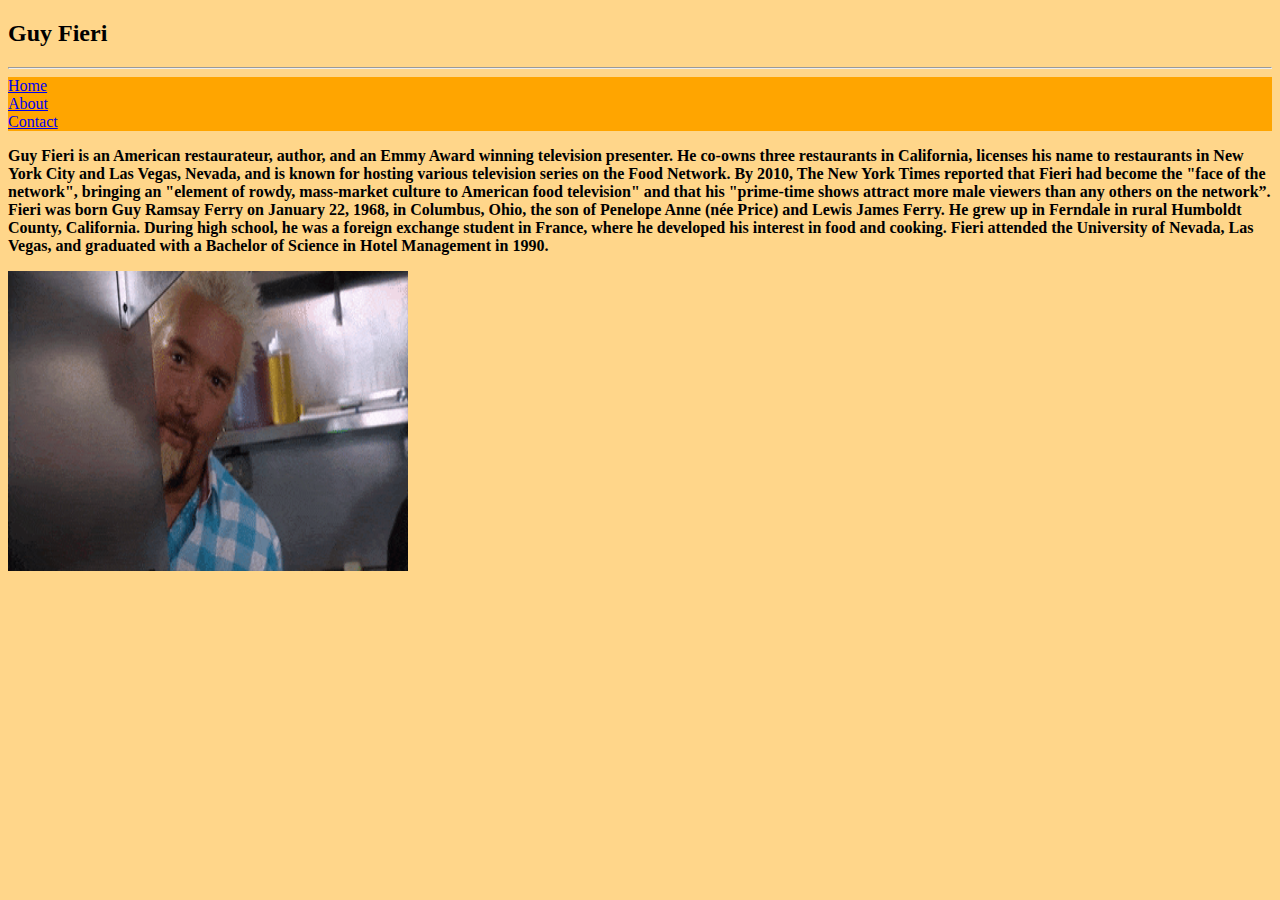
<file: index.html>
<!DOCTYPE html>
<html lang="en">
<head>
  <meta charset="UTF-8">
  <meta name="viewport" content="width=device-width, initial-scale=1.0">
  <meta http-equiv="X-UA-Compatible"content="ie=edge">
  <link rel="stylesheet" href="css/navigation.css">
  <title>Guy Fieri</title>
</head>
<body style="color: ;background-color: #FFD68A;"">


  <h2>
     Guy Fieri
  </h2>
  <hr/>
    <nav>
      <li><a href="index.html">Home</a></li>
      <li><a href="about.html">About</a></li>
      <li><a href="contact.html">Contact</a></li>
    </nav>

<p> <b>Guy Fieri is an American restaurateur, author, and an Emmy Award winning television presenter. He co-owns three restaurants in California, licenses his name to restaurants in New York City and Las Vegas, Nevada, and is known for hosting various television series on the Food Network. By 2010, The New York Times reported that Fieri had become the "face of the network", bringing an "element of rowdy, mass-market culture to American food television" and that his "prime-time shows attract more male viewers than any others on the network”. Fieri was born Guy Ramsay Ferry on January 22, 1968, in Columbus, Ohio, the son of Penelope Anne (née Price) and Lewis James Ferry. He grew up in Ferndale in rural Humboldt County, California. During high school, he was a foreign exchange student in France, where he developed his interest in food and cooking. Fieri attended the University of Nevada, Las Vegas, and graduated with a Bachelor of Science in Hotel Management in 1990.

    </p>
  <a href="https://www.youtube.com/watch?v=Syck9oDvq7U">
    <img width="400" height="300"src="img/200.gif" />

</body>
</html>
</file>
<file: css/navigation.css>
nav{
  background-color: #FFA500;
}
</file>
